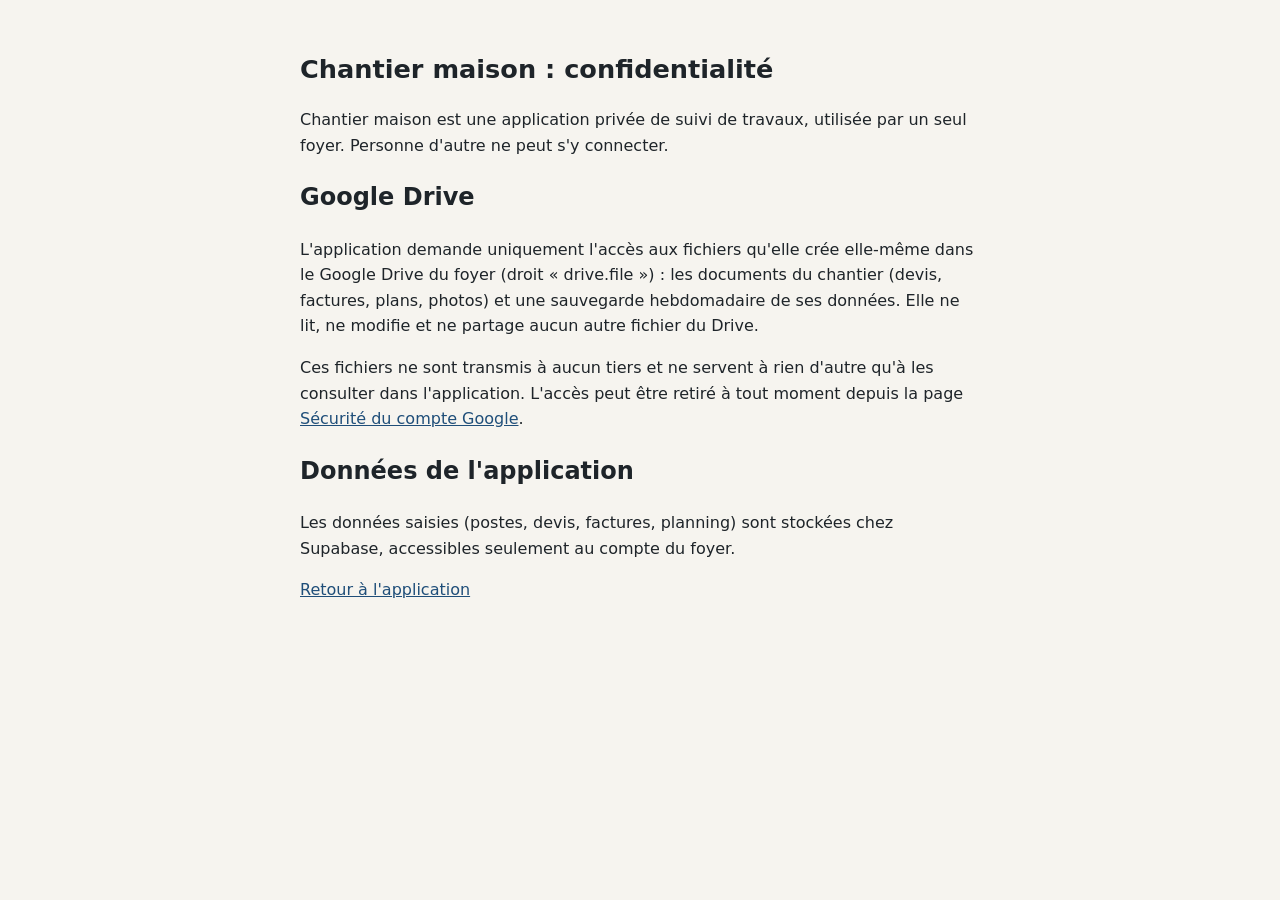
<file: confidentialite.html>
<!doctype html>
<html lang="fr">
<head>
  <meta charset="utf-8">
  <meta name="viewport" content="width=device-width, initial-scale=1">
  <title>Confidentialité · Chantier maison</title>
  <style>
    body { margin: 0; padding: 32px 16px; font: 16px/1.6 system-ui, sans-serif; background: #f6f4ef; color: #1e2429; }
    main { max-width: 680px; margin: 0 auto; }
    h1 { font-size: 1.6rem; }
    a { color: #1f4e79; }
  </style>
</head>
<body>
  <main>
    <h1>Chantier maison : confidentialité</h1>
    <p>Chantier maison est une application privée de suivi de travaux, utilisée par un seul foyer. Personne d'autre ne peut s'y connecter.</p>
    <h2>Google Drive</h2>
    <p>L'application demande uniquement l'accès aux fichiers qu'elle crée elle-même dans le Google Drive du foyer (droit « drive.file ») : les documents du chantier (devis, factures, plans, photos) et une sauvegarde hebdomadaire de ses données. Elle ne lit, ne modifie et ne partage aucun autre fichier du Drive.</p>
    <p>Ces fichiers ne sont transmis à aucun tiers et ne servent à rien d'autre qu'à les consulter dans l'application. L'accès peut être retiré à tout moment depuis la page <a href="https://myaccount.google.com/permissions">Sécurité du compte Google</a>.</p>
    <h2>Données de l'application</h2>
    <p>Les données saisies (postes, devis, factures, planning) sont stockées chez Supabase, accessibles seulement au compte du foyer.</p>
    <p><a href="./">Retour à l'application</a></p>
  </main>
</body>
</html>
</file>
